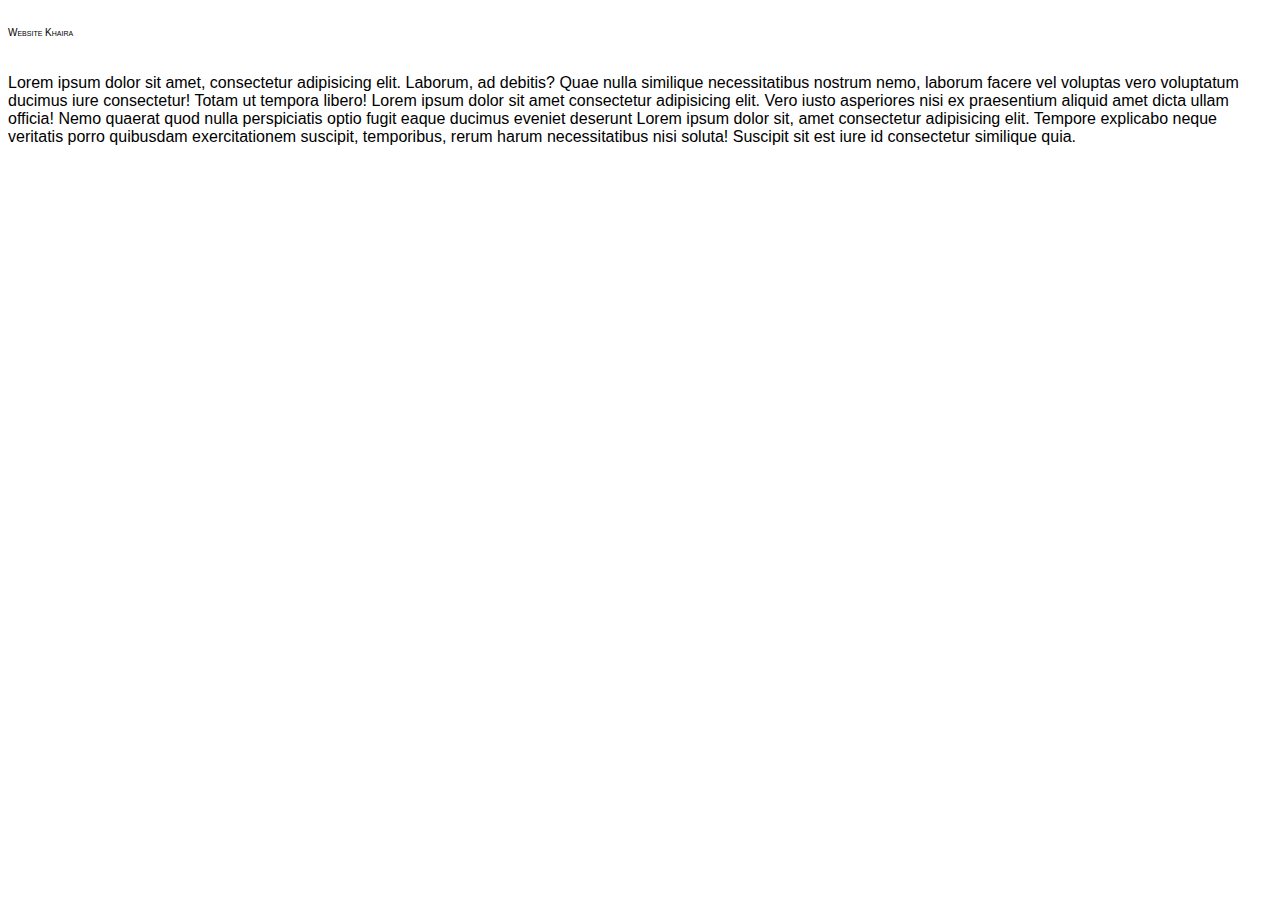
<file: frontend/index.html>
<!DOCTYPE html>
<html lang="en">
<head>
    <meta charset="UTF-8">
    <meta name="viewport" content="width=device-width, initial-scale=1.0">
    <title>My Website</title>
    <link rel="stylesheet" href="style.css">
</head>
<body>
    <h1>Website Khaira</h1>
    <p>Lorem ipsum dolor sit amet, consectetur adipisicing elit. Laborum, ad debitis? Quae nulla similique necessitatibus nostrum nemo, laborum facere vel voluptas vero voluptatum ducimus iure consectetur! Totam ut tempora libero!
        Lorem ipsum dolor sit amet consectetur adipisicing elit. Vero iusto asperiores nisi ex praesentium aliquid amet dicta ullam officia! Nemo quaerat quod nulla perspiciatis optio fugit eaque ducimus eveniet deserunt Lorem ipsum dolor sit, amet consectetur adipisicing elit. Tempore explicabo neque veritatis porro quibusdam exercitationem suscipit, temporibus, rerum harum necessitatibus nisi soluta! Suscipit sit est iure id consectetur similique quia.
    </p>
</body>
</html>
</file>
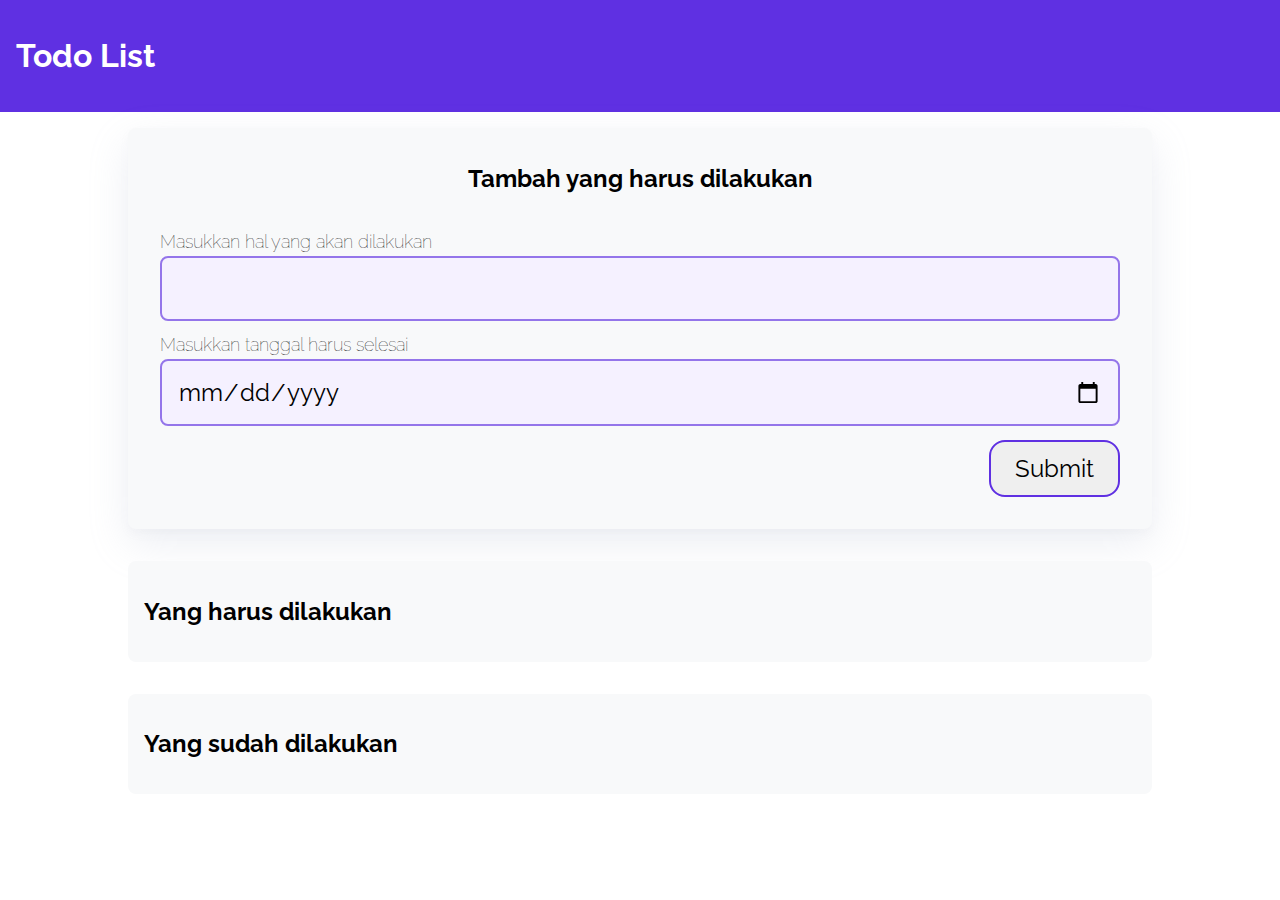
<file: ProjectWithDicoding/todoapps/index.html>
<!DOCTYPE html>
<html lang="en">
  <head>
    <meta charset="UTF-8" />
    <meta http-equiv="X-UA-Compatible" content="IE=edge" />
    <meta name="viewport" content="width=device-width, initial-scale=1.0" />
    <title>Todo Apps</title>
    <link rel="stylesheet" href="css/style.css" />
  </head>

  <body>
    <header>
      <h1>Todo List</h1>
    </header>

    <div class="wrapper">
      <div class="container bg-white shadow" id="add-todo">
        <h2 class="container-header text-center">
          Tambah yang harus dilakukan
        </h2>
        <form class="form" action="#" id="form">
          <div class="form-group form-title">
            <label for="title">Masukkan hal yang akan dilakukan</label>
            <input type="text" id="title" name="title" required />
          </div>
          <div class="form-group form-title">
            <label for="date">Masukkan tanggal harus selesai</label>
            <input type="date" id="date" name="date" required />
          </div>
          <input
            type="submit"
            value="Submit"
            name="Submit"
            class="btn-submit"
          />
        </form>
      </div>

      <div class="container">
        <h2 class="container-header">Yang harus dilakukan</h2>
        <!-- Tempat LIST todos BELUM selesai -->
        <div class="list-item" id="todos"></div>
      </div>

      <div class="container">
        <h2 class="container-header">Yang sudah dilakukan</h2>
        <!-- Tempat LIST todos SUDAH selesai -->
        <div class="list-item" id="completed-todos"></div>
      </div>

    </div>

    <script src="script.js" type="text/javascript"></script>
  </body>
</html>
</file>
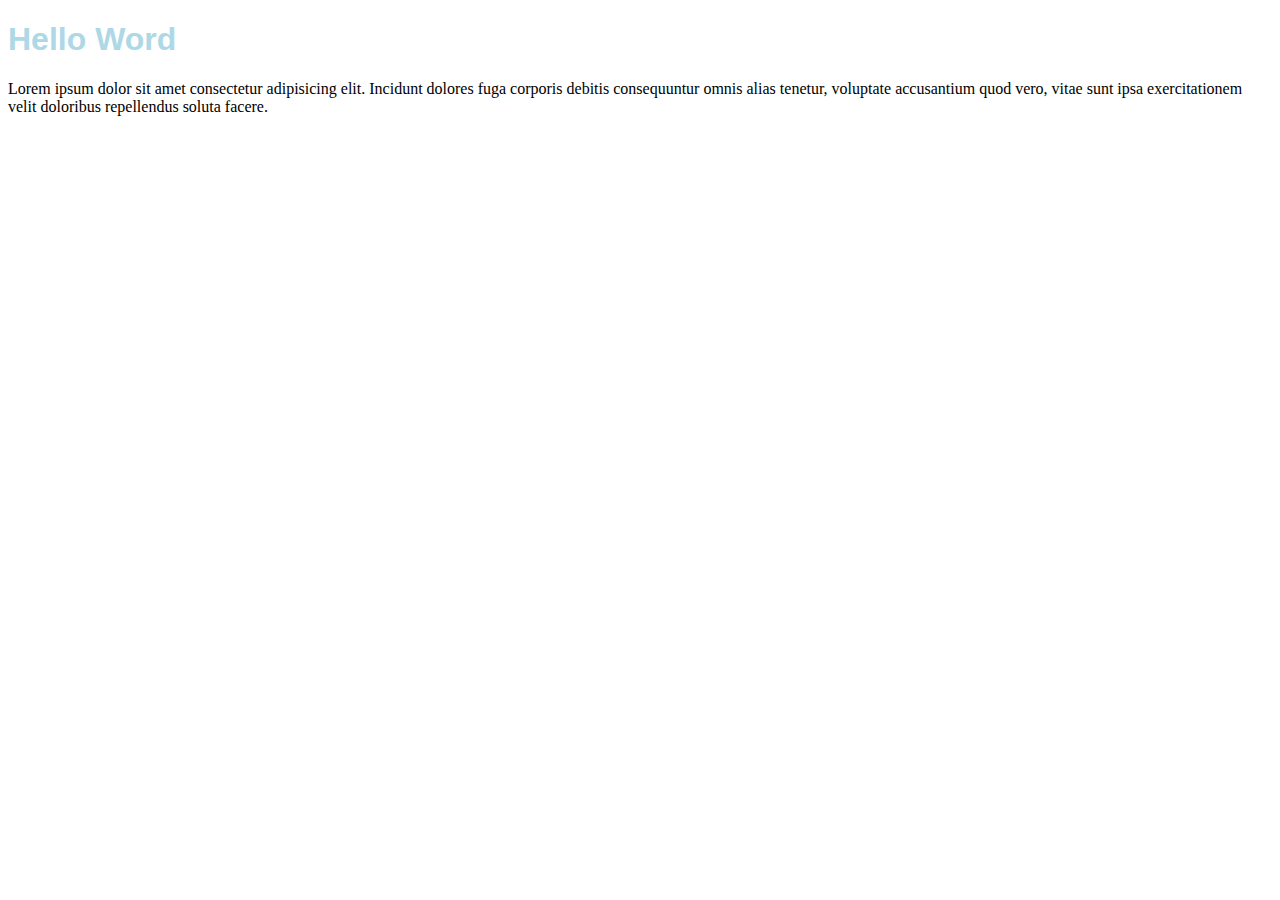
<file: embed.html>
<!DOCTYPE html>
<html>
    <head>
        <title>Embed CSS</title>
        <style>
            h1 {
                color: lightblue;
                font-family: Arial;
            }
        </style> 
    </head>
    <body>
        <h1>Hello Word</h1>
        <p>Lorem ipsum dolor sit amet consectetur adipisicing elit. Incidunt dolores fuga corporis debitis consequuntur omnis alias tenetur, voluptate accusantium quod vero, vitae sunt ipsa exercitationem velit doloribus repellendus soluta facere.</p>
    </body>
</html>
</file>
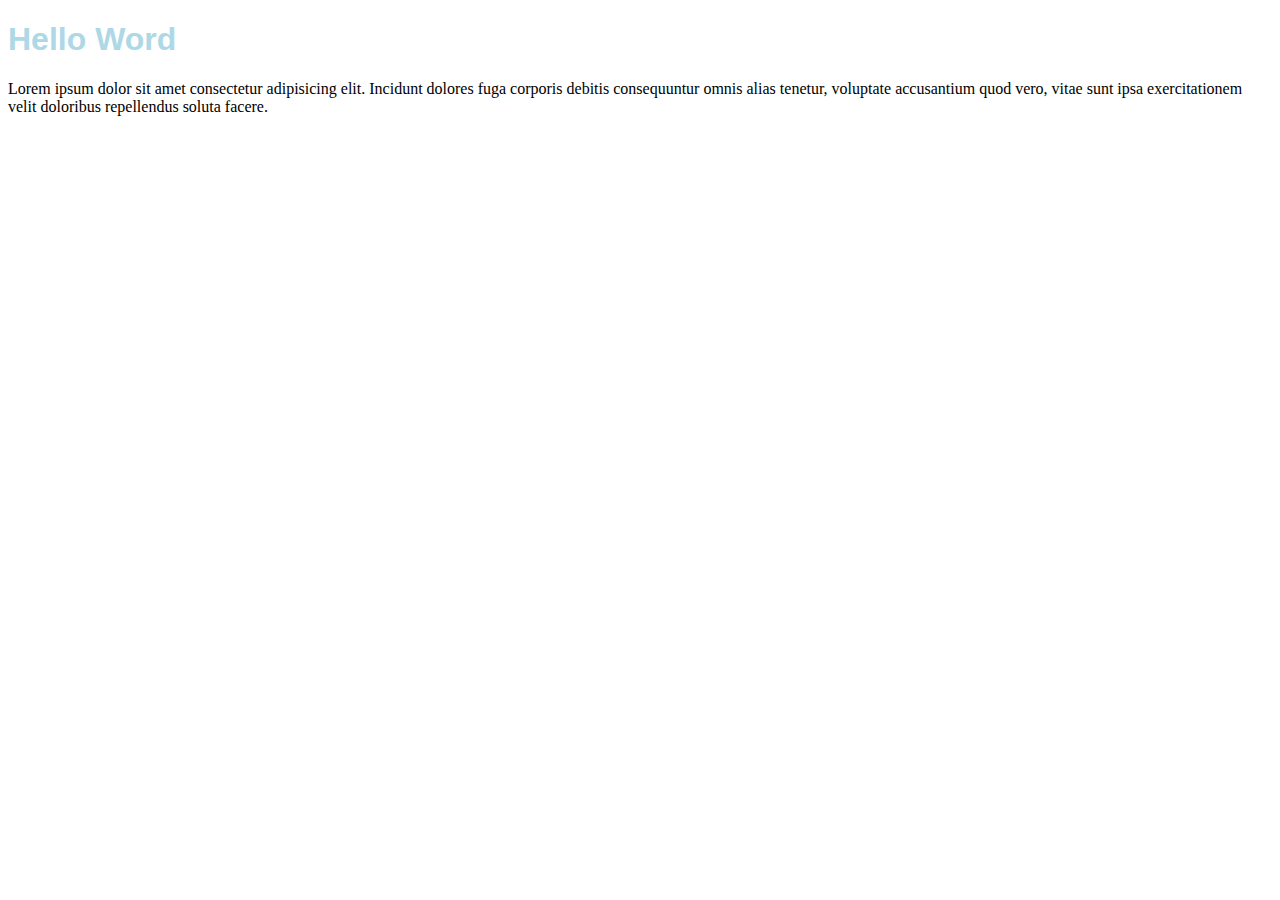
<file: inline.html>
<!--CSS disisipkan langsung di elemen html yang akan diubah-->
<!-- Inline : (Tidak disarankan) Jangan mencampurkan antara style dengan konten -->

<!DOCTYPE html>
<html>
    <head>
        <title>Inline CSS</title>
    </head>
    <body>
        <h1 style="color: lightblue; font-family: Arial, Helvetica, sans-serif">Hello Word</h1> 
        <p>Lorem ipsum dolor sit amet consectetur adipisicing elit. Incidunt dolores fuga corporis debitis consequuntur omnis alias tenetur, voluptate accusantium quod vero, vitae sunt ipsa exercitationem velit doloribus repellendus soluta facere.</p>
    </body>
</html>
</file>
<file: frontend/style.css>
h1 {
    color:black;
    font-family: Arial, Helvetica, sans-serif;
    font-size: 10px;
    font-weight: 100;
    font-variant: small-caps;
    font-style: normal;
    line-height: 50px;
}

p {
    font-family: 'Franklin Gothic Medium', 'Arial Narrow', Arial, sans-serif;
}
</file>
<file: ProjectWithDicoding/todoapps/css/style.css>
@import url('https://fonts.googleapis.com/css2?family=Raleway&display=swap');

* {
    box-sizing: border-box;
}

html, body {
    font-family: Raleway, sans-serif;
    margin: 0;
    padding: 0;
    box-sizing: border-box;
}

header {
    background: #5F30E2;
    padding: 16px;
    color: white;
}

.wrapper {
    display: flex;
    flex-direction: column;
    align-items: center;
}

.wrapper .container {
    width: 1024px;
    border-radius: 8px;
    margin: 16px;
    background: #F8F9FA;
    padding: 16px;
    flex-grow: 1;
    height: fit-content;
}


.item {
    border-radius: 16px;
    margin-top: 16px;
    padding: 12px 24px 12px 24px;
    background: white;
    display: flex;
    align-items: center;
}

.item > .inner h2 {
    margin-bottom: unset;
}

.item > .inner p {
    margin-top: 5px;
}

.form {
    display: flex;
    padding: 16px;
    flex-direction: column;
    height: 300px;
    border-radius: 16px;
}

.form-group {
    display: flex;
    flex-direction: column;
}

.form-group label {
    margin-bottom: 4px;
    font-size: 18px;
    font-weight: lighter;
}

.shadow {
    box-shadow: 0 5px 10px rgba(154, 160, 185, .05), 0 15px 40px rgba(166, 173, 201, .2);
}

input[type=text], input[type=date] {
    font-family: Raleway, sans-serif;
    background: #F5F1FF;
    border: 2px solid #9475EA;
    border-radius: 8px;
    padding: 16px;
    box-sizing: border-box;
    margin-bottom: 8px;
    font-size: 24px;
}

.btn-submit {
    width: fit-content;
    font-family: Raleway, sans-serif;
    border-radius: 16px;
    padding: 12px 24px;
    border: 2px solid #5F30E2;
    color: black;
    font-size: 24px;
    margin-top: auto;
    align-self: flex-end;
    cursor: pointer;
}

.btn-submit:hover {
    background: #5F30E2;
    color: white;
}

input[type=text], input[type=date], .btn-submit:focus {
    outline: none;
}

.text-center {
    text-align: center;
}

.form-title {
    margin: auto 0;
}

.check-button {
    width: 40px;
    height: 40px;

    background: url('../assets/check-outline.svg');
    background-size: contain;
    margin-left: auto;
    cursor: pointer;
    border: none;
}

.check-button:hover {
    background: url('../assets/check-solid.svg');
    background-size: contain;
}

.trash-button {
    width: 40px;
    height: 40px;

    background: url('../assets/trash-outline.svg');
    background-size: contain;
    margin-left: 16px;
    cursor: pointer;
    border: none;
}

.trash-button:hover {
    background: url('../assets/trash-fill.svg');
    background-size: contain;
}

.undo-button {
    width: 40px;
    height: 40px;

    background: url('../assets/undo-ouline.svg');
    background-size: contain;
    margin-left: auto;
    cursor: pointer;
    border: none;
}

.undo-button:hover {
    background: url('../assets/undo-ouline.svg');
    background-size: contain;
}

.check-button:focus, .trash-button {
    outline: none;
}


@media only screen and (max-width: 1024px) {
    .wrapper {
        margin: 0;
    }

    .wrapper .container {
        width: 100%;
    }

    .list-item {
        width: 90%;
    }

    .form {
        width: 100%;
    }
}
</file>
